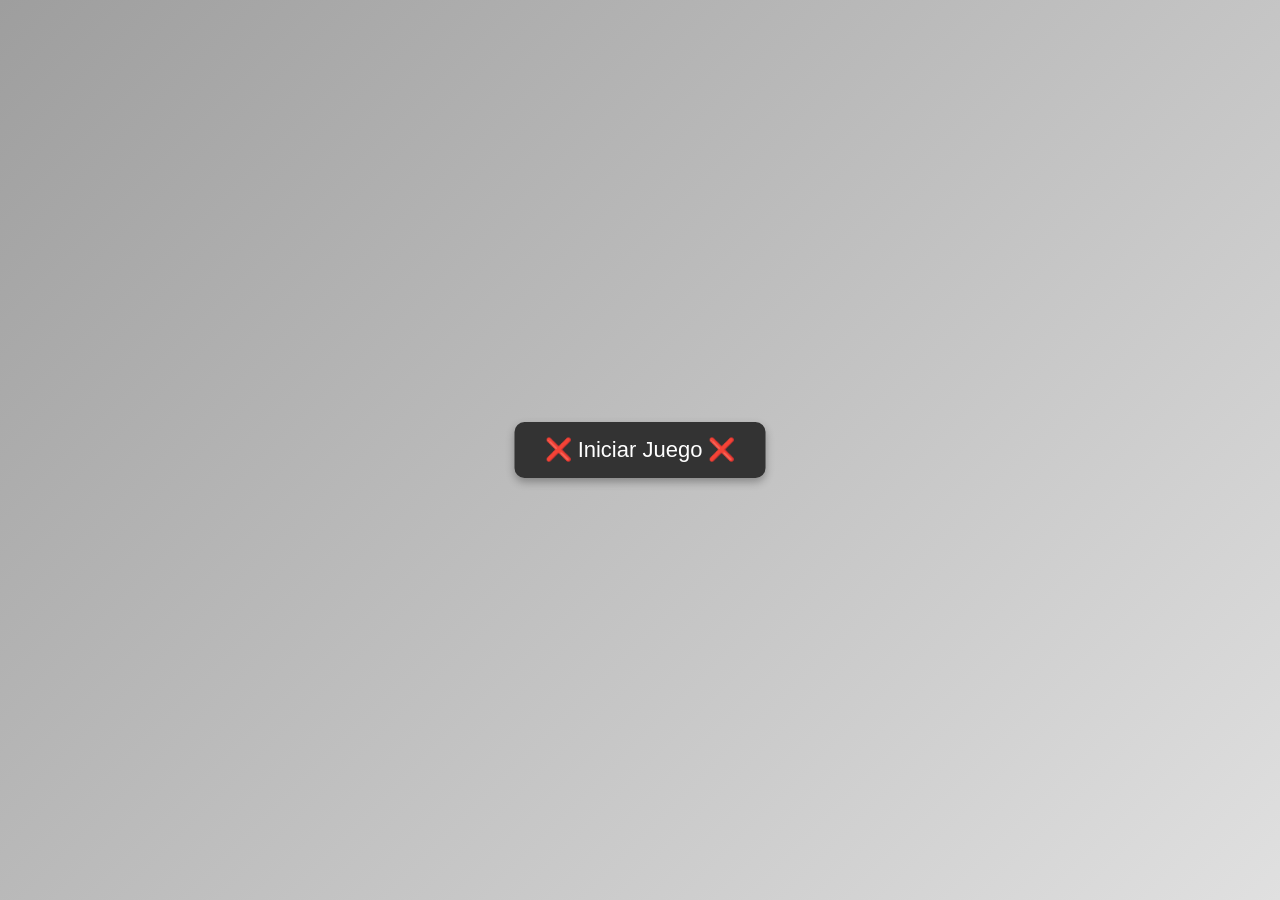
<file: !DOCTYPE.html>
<!DOCTYPE html>
<html lang="es">
<head>
  <meta charset="UTF-8">
  <title>Atrapa las Cruces ❌</title>
  <style>
    body {
      margin: 0;
      display: flex;
      justify-content: center;
      align-items: center;
      height: 100vh;
      background: linear-gradient(135deg, #9e9e9e, #e0e0e0);
      overflow: hidden;
      font-family: Arial, sans-serif;
    }
    canvas {
      background: transparent;
      display: block;
    }
    #startBtn {
      position: absolute;
      top: 50%;
      left: 50%;
      transform: translate(-50%, -50%);
      padding: 15px 30px;
      font-size: 22px;
      background: #333;
      color: white;
      border: none;
      border-radius: 10px;
      cursor: pointer;
      box-shadow: 0 4px 8px rgba(0,0,0,0.3);
    }
    #message {
      position: absolute;
      top: 40%;
      left: 50%;
      transform: translate(-50%, -50%);
      font-size: 28px;
      font-weight: bold;
      color: #fff;
      text-shadow: 2px 2px 4px #000;
      display: none;
      text-align: center;
    }
  </style>
</head>
<body>
  <canvas id="gameCanvas"></canvas>
  <button id="startBtn">❌ Iniciar Juego ❌</button>
  <div id="message"></div>

  <script>
    const canvas = document.getElementById("gameCanvas");
    const ctx = canvas.getContext("2d");
    canvas.width = window.innerWidth;
    canvas.height = window.innerHeight;

    let crosses = [];
    let score = 0;
    let timeLeft = 30; // segundos
    let gameRunning = false;

    // Dibujar cruz
    function drawCross(x, y, size) {
      ctx.save();
      ctx.translate(x, y);
      ctx.scale(size, size);
      ctx.strokeStyle = "#ff2e63"; 
      ctx.lineWidth = 4;

      ctx.beginPath();
      ctx.moveTo(-15, -15);
      ctx.lineTo(15, 15);
      ctx.moveTo(15, -15);
      ctx.lineTo(-15, 15);
      ctx.stroke();

      ctx.restore();
    }

    // Crear cruces
    function spawnCross() {
      let x = Math.random() * (canvas.width - 50) + 25;
      let y = Math.random() * (canvas.height - 100) + 50;
      let size = Math.random() * 1 + 0.8;
      crosses.push({x, y, size});
    }

    // Actualizar juego
    function update() {
      if (!gameRunning) return;
      ctx.clearRect(0, 0, canvas.width, canvas.height);

      // Mostrar puntaje y tiempo
      ctx.fillStyle = "#fff";
      ctx.font = "24px Arial";
      ctx.fillText("Puntos: " + score, 20, 40);
      ctx.fillText("Tiempo: " + timeLeft, canvas.width - 150, 40);

      // Dibujar cruces
      crosses.forEach(c => drawCross(c.x, c.y, c.size));

      requestAnimationFrame(update);
    }

    // Detectar clic en cruz
    canvas.addEventListener("click", (e) => {
      if (!gameRunning) return;
      let rect = canvas.getBoundingClientRect();
      let clickX = e.clientX - rect.left;
      let clickY = e.clientY - rect.top;

      crosses.forEach((c, i) => {
        let dx = clickX - c.x;
        let dy = clickY - c.y;
        let dist = Math.sqrt(dx*dx + dy*dy);
        if (dist < 30) {
          score++;
          crosses.splice(i, 1);
          spawnCross();
        }
      });
    });

    // Iniciar juego
    document.getElementById("startBtn").addEventListener("click", () => {
      score = 0;
      timeLeft = 30;
      crosses = [];
      for (let i = 0; i < 5; i++) spawnCross();
      gameRunning = true;
      document.getElementById("startBtn").style.display = "none";
      document.getElementById("message").style.display = "none";
      update();

      // Contador
      let timer = setInterval(() => {
        timeLeft--;
        if (timeLeft <= 0) {
          clearInterval(timer);
          gameRunning = false;
          showMessage();
        }
      }, 1000);
    });

    // Mostrar mensaje final
    function showMessage() {
      document.getElementById("message").innerHTML =
        `Juego terminado ❌<br>Puntos: ${score}`;
      document.getElementById("message").style.display = "block";
      document.getElementById("startBtn").style.display = "block";
      document.getElementById("startBtn").innerText = "🔄 Jugar otra vez";
    }
  </script>
</body>
</html>
</file>
